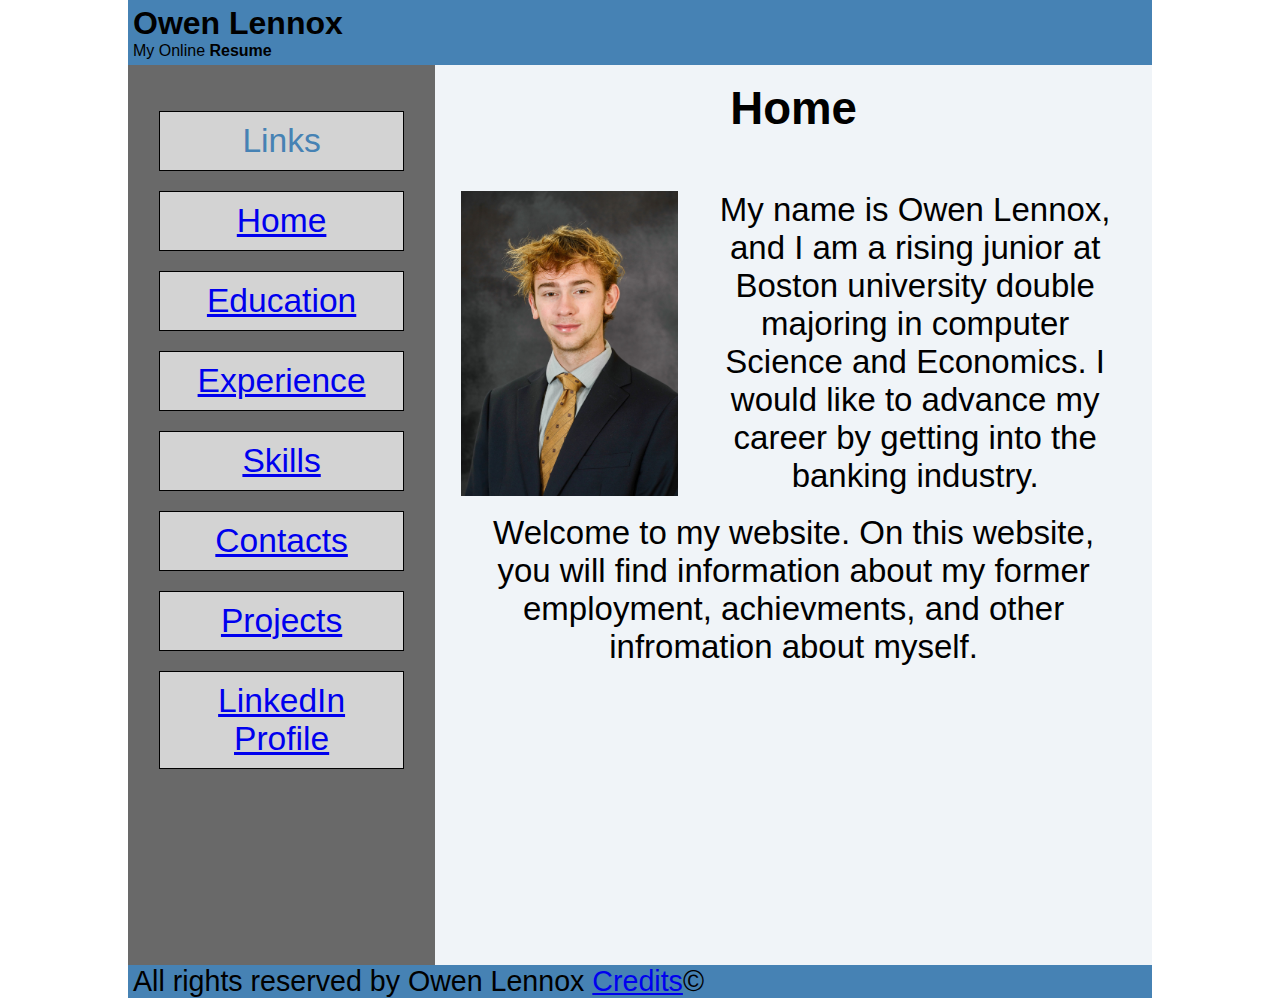
<file: index.html>
<!DOCTYPE html>
<html lang="en">
<head>
    <meta charset="UTF-8">
    <link rel="stylesheet" type="text/css" href="index.css">
    <title>resume | owen-lennox </title>
</head>
<body>

    <div id = "wrapper"> <!-- wraps around all of the main components of the body-->
    <header> <!-- header starts -->

        <h1>Owen Lennox</h1>
        <p> My Online <strong>Resume</strong></p>

    </header>
    <!-- header ends, nav starts-->
        <div id = "container"> <!-- holds main and nav function, will help with organization-->
            <nav>
                <ul> <!-- unordered list of internal links, + linkdelin-->
                    <li><p>Links</p></li>
                    <li>  <a href = index.html> Home </a> </li>
                    <li> <a href = education.html> Education </a> </li>
                    <li> <a href = experience.html> Experience </a> </li>
                    <li> <a href = skills.html>  Skills</a> </li>
                    <li> <a href = contacts.html> Contacts </a> </li>
                    <li> <a href = projects.html> Projects </a> </li>
                    <li> <a href = "https://www.linkedin.com/in/owen-lennox-414771293/"> LinkedIn Profile</a> </li>
                </ul>
             </nav>
            <!-- nav ends, main starts-->
            <main>
                <div id = "top"> <!-- id for all elements inside main content, will be useful for display -->
                    <h2>Home</h2>
                    <div id = "bot"> <!-- will use this to format the image and paragraphs -->
                        <img src="src/131981151_h1ywng57be copy.jpg" alt = "Owen Lennox">    <!-- headshot -->
                        <p id = bio> My name is Owen Lennox, and I am a rising junior at Boston university double majoring in computer Science and Economics. I would like to advance my career by getting into the banking industry.</p>
                    </div> <!-- bot ends here -->
                    <p id = "intro"> Welcome to my website. On this website, you will find information about my former employment, achievments, and other infromation about myself.</p>
                </div> <!-- top ends here-->

        </main>

        </div> <!-- container ends -->


<footer>
    <p> All rights reserved by Owen Lennox <a href = " ">Credits</a>&#169</p>
</footer>
</div> <!-- wrapper ends -->

</body>
</html>
</file>
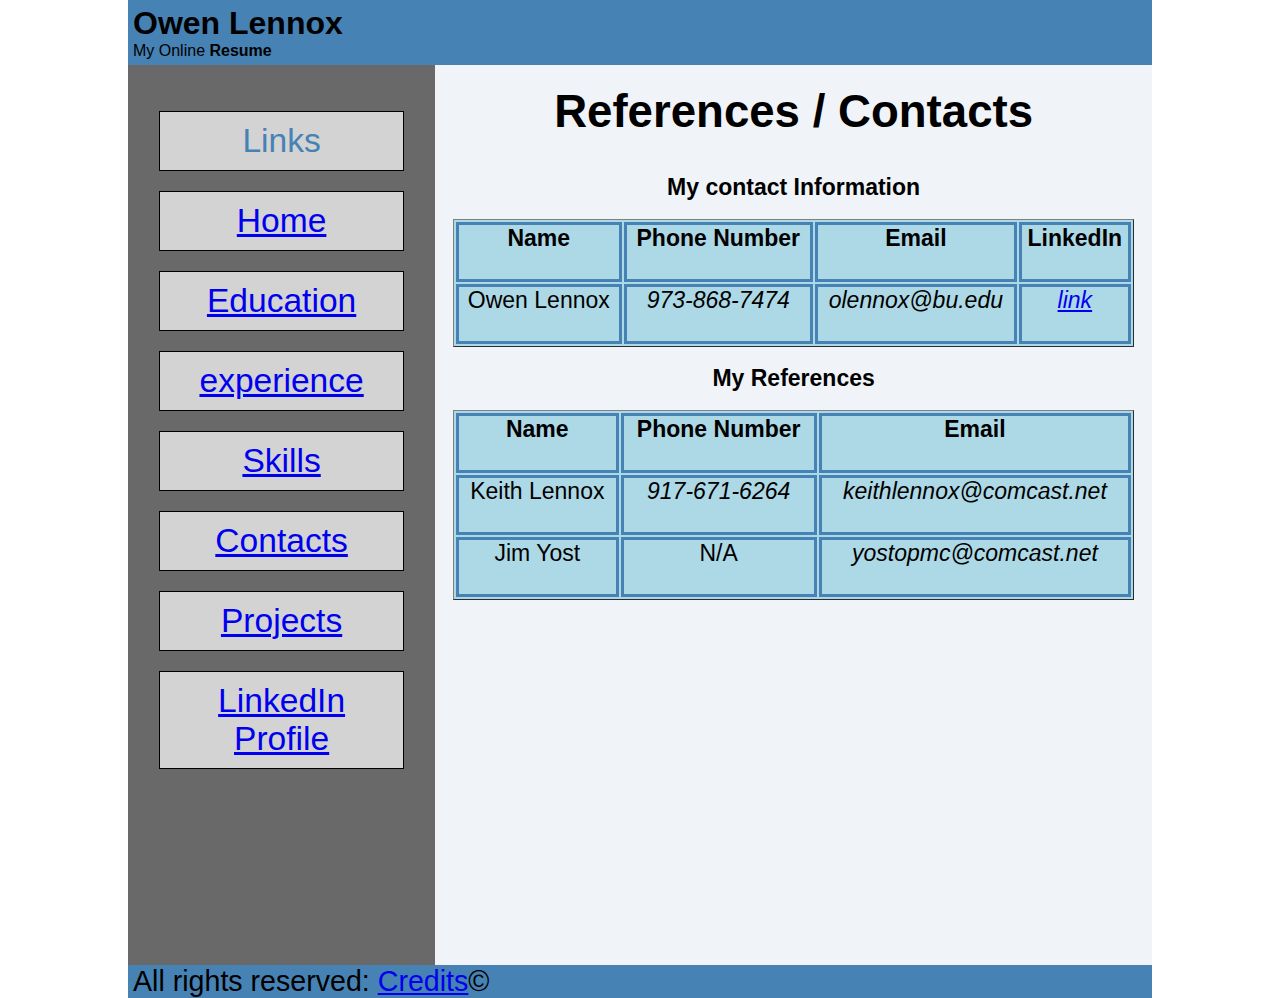
<file: contacts.html>
<!DOCTYPE html>
<html lang="en">
<head>
    <meta charset="UTF-8">
    <link rel="stylesheet" type="text/css" href="index.css">
    <title>resume | owen-lennox </title>
</head>
<body>

<div id = "wrapper"> <!-- wraps around all of the main components of the body-->
    <header> <!-- header starts -->

        <h1>Owen Lennox</h1>
        <p> My Online <strong>Resume</strong></p>

    </header>
    <!-- header ends, nav starts-->
    <div id = "container"> <!-- holds main and nav function, will help with organization-->
        <nav>
            <ul> <!-- unordered list of internal links, + linkdelin-->
                <li><p>Links</p></li>
                <li>  <a href = index.html> Home </a> </li>
                <li> <a href = education.html> Education </a> </li>
                <li> <a href = experience.html> experience </a> </li>
                <li> <a href = skills.html>  Skills</a> </li>
                <li> <a href = contacts.html> Contacts </a> </li>
                <li> <a href = projects.html> Projects </a> </li>
                <li> <a href = "https://www.linkedin.com/in/owen-lennox-414771293/"> LinkedIn Profile</a> </li>
            </ul>

        </nav>
        <!-- nav ends, main starts-->

        <main>
            <div id = "contact-inner">
                <h2> References / Contacts</h2>
                <h3> My contact Information</h3>
                <table border = "">
                    <tr>
                        <td><strong>Name</strong></td>
                        <td><strong>Phone Number</strong></td>
                        <td><strong>Email</strong></td>
                        <td><strong>LinkedIn</strong></td>
                    </tr>
                    <tr>
                        <td>Owen Lennox</td>
                        <td> <em>973-868-7474 </em></td>
                        <td><em>olennox@bu.edu</em></td>
                        <td><em><a href = "https://www.linkedin.com/in/owen-lennox-414771293/"> link</a> </em></td>
                    </tr>
                </table>
                <h3> My References</h3>
                <table border = "">
                    <tr>
                        <td><strong>Name</strong></td>
                        <td><strong>Phone Number</strong></td>
                        <td><strong>Email</strong></td>
                    </tr>
                    <tr>
                        <td>Keith Lennox</td>
                        <td><em>917-671-6264</em></td>
                        <td><em>keithlennox@comcast.net</em></td>
                    </tr>
                    <tr>
                       <td> Jim Yost</td>
                        <td> N/A</td>
                        <td><em>yostopmc@comcast.net</em></td>
                    </tr>
                </table>

            </div>
        </main>

    </div>


    <footer>
        <p> All rights reserved: <a href = " ">Credits</a>&#169</p>
    </footer>
</div>

</body>
</html>
</file>
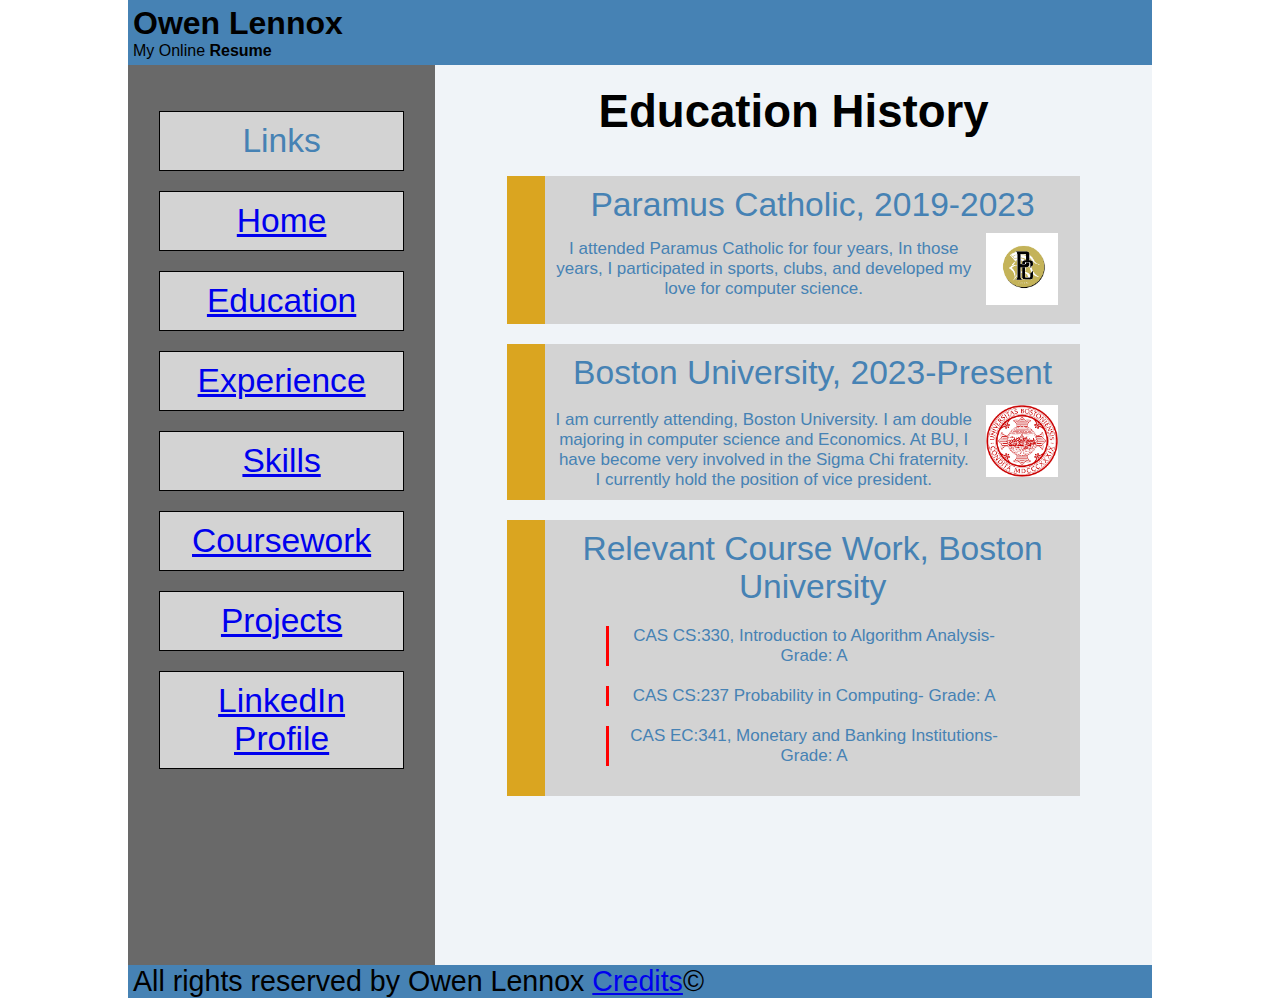
<file: education.html>
<!DOCTYPE html>
<html lang="en">
<head>
    <meta charset="UTF-8">
    <link rel="stylesheet" type="text/css" href="index.css">
    <title>resume | owen-lennox </title>
</head>
<body>

<div id = "wrapper"> <!-- wraps around all of the main components of the body-->
    <header> <!-- header starts -->

        <h1>Owen Lennox</h1>
        <p> My Online <strong>Resume</strong></p>

    </header>
    <!-- header ends, nav starts-->
    <div id = "container"> <!-- holds main and nav function, will help with organization-->
        <nav>
            <ul> <!-- unordered list of internal links, + linkdelin-->
                <li><p>Links</p></li>
                <li>  <a href = index.html> Home </a> </li>
                <li> <a href = education.html> Education </a> </li>
                <li> <a href = experience.html> Experience </a> </li>
                <li> <a href = skills.html> Skills</a> </li>
                <li> <a href = contacts.html> Coursework </a> </li>
                <li> <a href = projects.html> Projects </a> </li>
                <li> <a href = "https://www.linkedin.com/in/owen-lennox-414771293/"> LinkedIn Profile</a> </li>
            </ul>
        </nav>
        <!-- nav ends, main starts-->
        <main>
            <div class = "main-inner"> <!-- holds all content isnide main -->
                <h2>Education History</h2>
                <ul id = "education"> <!-- id to list my education -->
                        <!-- list of high school college and coursework, use schoolname_sep to organize images-->
                    <li> Paramus Catholic, 2019-2023 <div id = "pc_sep"><p id = "pc_bio"> I attended Paramus Catholic for four years, In those years, I participated in sports, clubs, and developed my love for computer science.</p><img id = "pc" src = "src/pc.png" alt = "Paramus Catholic"></div></li>
                    <li> Boston University, 2023-Present <div id = "bu_sep"><p id = bu_bio>I am currently attending, Boston University. I am double majoring in computer science and Economics. At BU, I have become very involved in the Sigma Chi fraternity. I currently hold the position of vice president.</p><img id = "bu" src = "src/bu.png" alt = "Boston University"></div></li>
                    <li> Relevant Course Work, Boston University
                        <div id = coursework>
                            <ul><!-- nested list to list coursework-->
                                <li>CAS CS:330, Introduction to Algorithm Analysis- Grade: A</li>
                                <li>CAS CS:237 Probability in Computing- Grade: A</li>
                                <li>CAS EC:341, Monetary and Banking Institutions- Grade: A</li>
                             </ul> <!-- end of coursework list-->
                        </div> <!-- end of coursework div-->
                    </li> <!-- done with course work-->
                </ul><!-- done with all lists-->

            </div> <!-- end of main-inner function-->
        </main>

    </div>


    <footer>
        <p> All rights reserved by Owen Lennox <a href = " ">Credits</a>&#169</p>
    </footer>
</div>

</body>
</html>
</file>
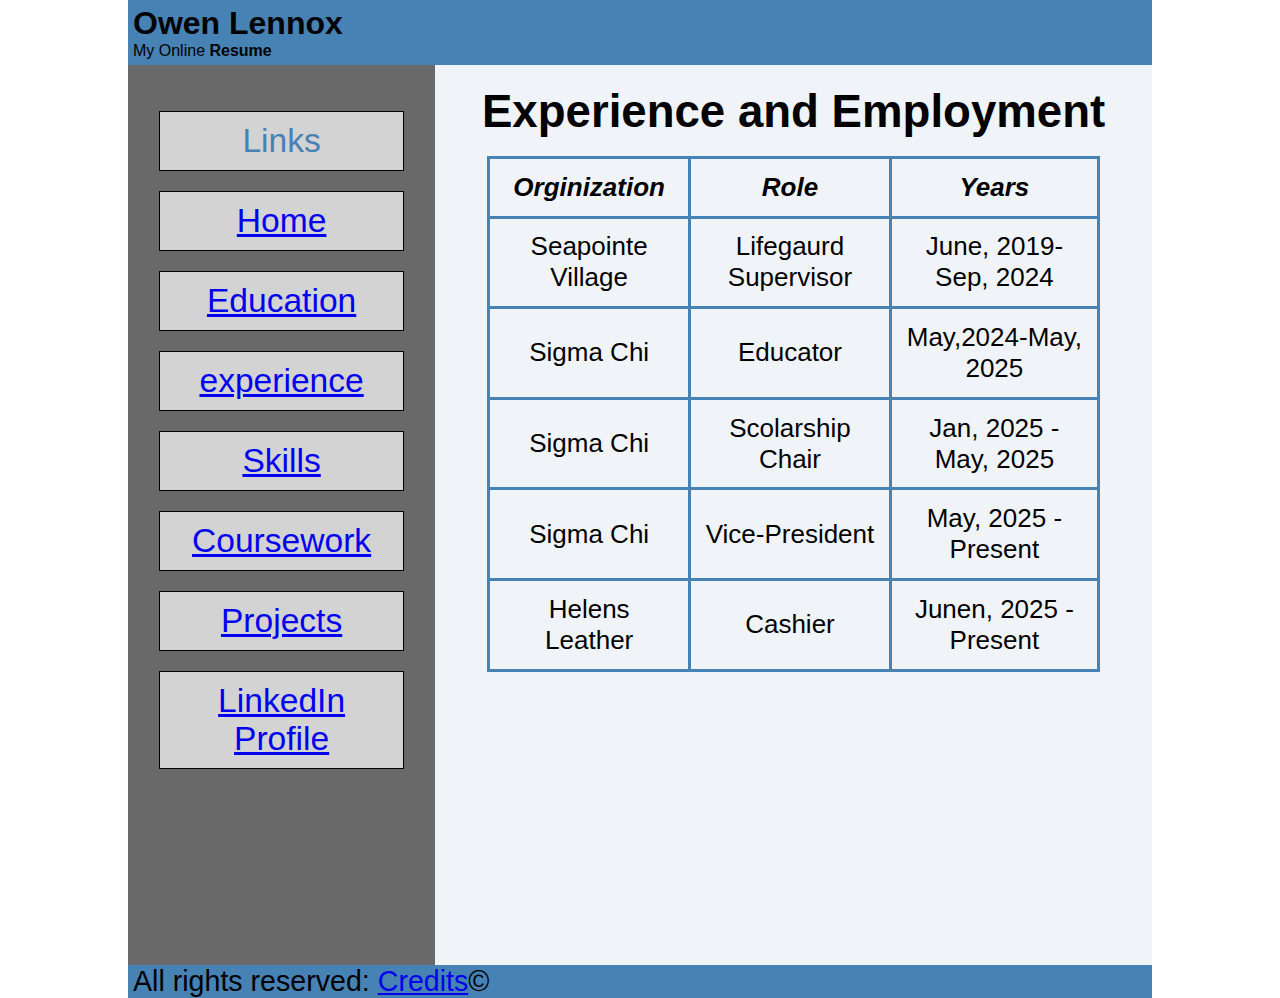
<file: experience.html>
<!DOCTYPE html>
<html lang="en">
<head>
    <meta charset="UTF-8">
    <link rel="stylesheet" type="text/css" href="index.css">
    <title>resume | owen-lennox </title>
</head>
<body>

<div id = "wrapper"> <!-- wraps around all of the main components of the body-->
    <header> <!-- header starts -->

        <h1>Owen Lennox</h1>
        <p> My Online <strong>Resume</strong></p>

    </header>
    <!-- header ends, nav starts-->
    <div id = "container"> <!-- holds main and nav function, will help with organization-->
        <nav>
            <ul> <!-- unordered list of internal links, + linkdelin-->
                <li><p>Links</p></li>
                <li>  <a href = index.html> Home </a> </li>
                <li> <a href = education.html> Education </a> </li>
                <li> <a href = experience.html> experience </a> </li>
                <li> <a href = skills.html>  Skills</a> </li>
                <li> <a href = course.html> Coursework </a> </li>
                <li> <a href = project.html> Projects </a> </li>
                <li> <a href = "https://www.linkedin.com/in/owen-lennox-414771293/"> LinkedIn Profile</a> </li>
            </ul>

        </nav>
        <!-- nav ends, main starts-->
        <main>
            <div id = "exp-inner">
                <h2 > Experience and Employment</h2>

                <table border = "">
                        <tr>
                            <td><strong><em>Orginization </em></strong> </td>
                            <td><strong><em>Role</em></strong></td>
                            <td><strong><em>Years</em></strong></td>
                        </tr>
                        <tr>
                            <td>Seapointe Village</td>
                            <td>Lifegaurd Supervisor</td>
                            <td>June, 2019- Sep, 2024</td>
                        </tr>
                        <tr>
                            <td>Sigma Chi</td>
                            <td>Educator</td>
                            <td>May,2024-May, 2025</td>
                        </tr>
                        <tr>
                            <td>Sigma Chi</td>
                            <td>Scolarship Chair</td>
                            <td>Jan, 2025 - May, 2025</td>
                        </tr>
                        <tr>
                            <td>Sigma Chi</td>
                            <td>Vice-President</td>
                            <td>May, 2025 - Present</td>
                        </tr>
                        <tr>
                            <td>Helens Leather</td>
                            <td> Cashier</td>
                            <td>Junen, 2025 - Present</td>
                        </tr>
                </table>



            </div>
        </main>

    </div>


    <footer>
        <p> All rights reserved: <a href = " ">Credits</a>&#169</p>
    </footer>
</div>

</body>
</html>
</file>
<file: projects.html>
<!DOCTYPE html>
<html lang="en">
    <head>
        <meta charset="UTF-8">
        <title>projects | resume </title>
        <link rel="stylesheet" type="text/css" href="index.css">
    </head>

    <body>
       <!-- Ask for first input-->
       <label for ="first"> </label><input type = "text" id = "first">
       <label for ="second"> </label><input type  = "text" id = "second">
       <button onclick = "addition()">+</button>
       <button onclick = "subtract()">-</button>
       <button onclick = "multiply()">*</button>
       <button onclick = "divide()">/</button>
       <button onclick = "exp()"> **</button>
       <button onclick = "clearfields()">Clear</button>
        <p id = "output"></p>

       <script src = "index.js"></script>
    </body>


</html>
</file>
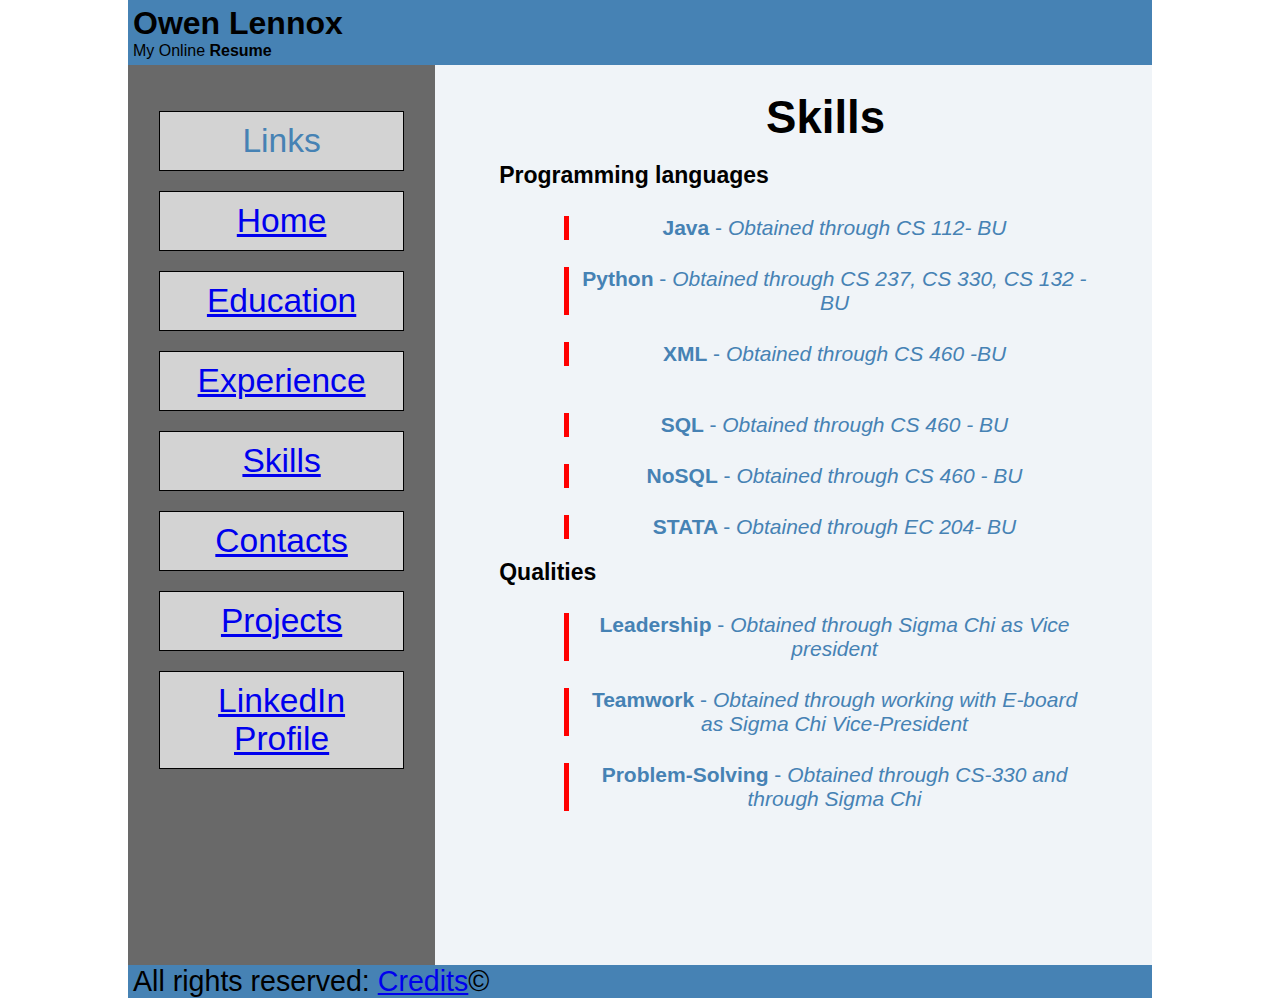
<file: skills.html>
<!DOCTYPE html>
<html lang="en">
<head>
    <meta charset="UTF-8">
    <link rel="stylesheet" type="text/css" href="index.css">
    <title>resume | owen-lennox </title>
</head>
<body>

<div id = "wrapper"> <!-- wraps around all of the main components of the body-->
    <header> <!-- header starts -->

        <h1>Owen Lennox</h1>
        <p> My Online <strong>Resume</strong></p>

    </header>
    <!-- header ends, nav starts-->
    <div id = "container"> <!-- holds main and nav function, will help with organization-->
        <nav>
            <ul> <!-- unordered list of internal links, + linkdelin-->
                <li><p>Links</p></li>
                <li>  <a href = index.html> Home </a> </li>
                <li> <a href = education.html> Education </a> </li>
                <li> <a href = experience.html> Experience </a> </li>
                <li> <a href = skills.html>  Skills</a> </li>
                <li> <a href = contacts.html> Contacts </a> </li>
                <li> <a href = projects.html> Projects </a> </li>
                <li> <a href = "https://www.linkedin.com/in/owen-lennox-414771293/"> LinkedIn Profile</a> </li>
            </ul>

        </nav>
        <!-- nav ends, main starts-->

        <main>
            <div id = "skills-inner"> <!-- class to manage the inner of skill main-->
                <h2> Skills </h2>
                <h3> Programming languages</h3>
                <ul>
                    <li> <strong>Java</strong> - <em>Obtained through CS 112- BU</em> </li>
                    <li> <strong>Python</strong> - <em>Obtained through CS 237, CS 330, CS 132 - BU</em></li>
                    <li> <strong>XML</strong> - <em> Obtained through CS 460 -BU</em></li>
                </ul>
                <ul>
                    <li> <strong> SQL </strong> - <em> Obtained through CS 460 - BU</em></li>
                    <li> <strong>NoSQL</strong> - <em> Obtained through CS 460 - BU </em> </li>
                    <li> <strong> STATA </strong> - <em> Obtained through EC 204- BU</em></li>

                </ul>
                <h3> Qualities </h3>
                <ul>
                    <li> <strong> Leadership </strong>  - <em>Obtained through Sigma Chi as Vice president </em></li>
                    <li> <strong> Teamwork</strong> - <em> Obtained through working with E-board as Sigma Chi Vice-President</em></li>
                    <li> <strong> Problem-Solving </strong> - <em> Obtained through CS-330 and through Sigma Chi</em></li>
                </ul>


            </div>
        </main>

    </div>


    <footer>
        <p> All rights reserved: <a href = " ">Credits</a>&#169</p>
    </footer>
</div>

</body>
</html>
</file>
<file: index.css>
*{  /* Set default margins to 0 for all elements, and declare fonts I am using */
    margin: 0;
    padding: 0;
    box-sizing: border-box;
    font-family:  "Gill Sans", "Arial", sans-serif, "helavetica";
}

#wrapper{ /* class that wraps around head, main, nav, and footer*/
   width: 80vw; /* width of page become 80% of width of screem */
   margin: auto; /* make margin even on both sides */
    background-color:  #f0f4f8;



}

#container{ /* make nav and main side by side */
    display: flex;
    flex-direction: row;
    width: 100%;



}

header, footer{ /* make the header and footer encompass 100% of its parent */
    background-color: steelblue;
    width : 100%;
    padding-left: 5px;


}
header{ /* give the header more space, makes text less cramped */
    padding-top: 5px;
    padding-bottom: 5px;


}
footer{ /* adjust size of footer */
    font-size: calc(3px + 2vw);


}
nav{ /* make nav bar the  30% of the width of its parents always*/
    background-color: dimgray;
    width : 30%;
    padding-top: 2vw;

(   2px + 1.5vw);
}
main{
    width : 70%; /* fill in the other 70% */
    display: flex;
    flex-direction: row; /* the main content is now alligned in a row */
    background-color:  #f0f4f8;

    height: 100vh; /* Flexible but ensures full coverage */
    justify-content: center;


}
#bot{
    padding-top: 3vw;
    display : flex;
    flex-direction: row; /* Make the short bio and image side by side */
    width: 100%;
    text-align: center;
    padding-bottom: 2vh ;
    padding-right: 2vw;

}

#intro{
    padding: 0 3vw; /* make intro more spacious */
    font-size: calc(15px + 2vh); /* make text grow/shrink with scrren */
}
#bio{
     /* bio more spacious */
    font-size: calc(15px + 2vh); /* make text grow/shrink with scrren */
    padding-left: 1vw
}
#bot img{
    max-width: 20vw; /* adjust headshot size */
    height: auto;
    padding-right: 1vw;
    padding-left: 2vw;
}
main p{
    text-align: center;
}


main h2{ /* make h2s centered and edit size*/
    padding: 2vh;
    text-align: center;
    font-size: calc(20px + 2vw);
    font-family: "Arial", sans-serif, "helavetica"; /* different font for home */
}


ul{ /*remove bullet points */
    list-style: none; /* remove bullet points */

}

ul li{  /* make the navigation bar, edit borders, font size, and make spacious*/
    border: black solid 1px;
    background-color: lightgray;
    font-size : calc(8px + 2vw);
    padding: 10px;
    margin: 20px auto; /* auto center */
    width: 80%; /* only makes up 80% of parents */
    color:steelblue;
    text-align: center;
}

/* starting on education */
    .main-inner { /* make education center */
        width: 100%;

        text-align: center;
        padding-top: 3px;
        padding-bottom: 0;
    }
    #education li{ /* make golden border on left */
        list-style: none;
        border: none;
        border-left: goldenrod solid 3vw;

    }
    #education{
        padding-bottom: 2vh;
        padding-top: 0;
    }
    #bu, #pc{ /* make image size squares, and adjust with page */
        width : 10vw;
        height: 10vh;
        padding: 1vh 1vw;
        background-color: transparent;
    }
    #pc_bio{
        padding-top: 1vh;
        padding-bottom: 1vh;
        font-size: calc(8px + 1vh);



    }
    /* next sections edit inside of the sections, alligns items, and makes font: sep, moves image to the side of text */
        #pc_sep{
            display: flex;
            flex-direction: row;
            align-items: center;
            width: 100%;
        }
        #bu_bio{
            padding-top: 2vh;
            font-size: calc(8px + 1vh);

            text-align: center;

        }

        #bu_sep{
            display: flex;
            flex-direction: row;
            width: 100%;
            align-items: center;}

        #coursework ul li {

            font-size: calc(8px + 1vh);
               padding:0;
            border-left:red solid 3px;

        }

/* experience starts here */
    #exp-inner{ /* center and make table 95% width  */
        width: 95%;
        text-align: center;
        padding-top: 3px;
        padding-bottom: 0;


    }
    #exp-inner h2{ /* add padding beneath main header */
        padding: 2vh;


    }

    #exp-inner table{ /* collapse border to remove extra white space and edit border color */
        width: 90%;
        border-collapse: collapse; /* merges adajcent borders into one single border */
        border: 3px solid steelblue;
        margin: 0 auto;
        padding: 2vh 0;
    }
    #exp-inner table td{ /* edit font inside table */
        font-size: calc(8px + 2vh);
        padding: 1vw;
        border: 3px solid steelblue;
    }

/*skills staarts here

*/
    #skills-inner ul li { /* edit font size of skills content */
        border: none;
        background-color: transparent;
        border-left: solid red 5px;
        padding: 0;

        font-size: calc(3px + 2vh);
        margin-top: 3vh;
        padding-left: 1vw;



    }
    #skills-inner h3{
        font-size: calc(5px + 2vh);
    }
    #skills-inner h2{
        padding-top: 3vh;
    }
    #skills-inner{ /* make the list display in a single column */
        display: flex;
        flex-direction: column;
        padding-left:5vw;



    }
/* contacts start here */
    #contact-inner table { /* edit font size */
        font-size: calc(5px + 2vh);
        background-color: lightblue;

    }
    #contact-inner table td{ /* design borders */
        border-color: steelblue;
        border-style: solid;
        border-width: 3px;
        padding-bottom: 3vh;



    }

    #contact-inner { /* make the elements display as a colum */
        display: flex;
        flex-direction: column;
        width: 95%;
        text-align: center;
        padding-top: 3px;
        padding-bottom: 0;
        margin: 0 auto;
    }
    #contact-inner h3{
        padding: 2vh;
        font-size: calc(5px + 2vh);
    }






@media screen and (max-width: 750px) {
    /* if the screen is below 750-px
       edit the display */
    #container { /* nav is now above column, both are 100% width of its parents*/
        display: flex;
        flex-direction: column;
        width: 100%;
    }

    main { /* edit padding */
        width: 100%;

        padding-top: 5px;
    }


    nav { /*edit padding */
        padding-top: 2px;
        padding-bottom: 2px;
        width: 100%;
    }

    ul { /* make links appear in a row */
        display: flex;
        flex-direction: row;

    }

    ul li { /* adjust font size and padding */
        font-size: calc(2px + 1.4vw);
        padding: 2px;
        margin: 10px auto;
        width: 15%;

    }
/* change font size to fit smaller screen */
        #intro {
            font-size: calc(5px + 2vh);
        }

        #bio {
            font-size: calc(5px + 2vh);
        }

    #bot { /* adjust image and bio to vertical apperance */
        display: flex;
        flex-direction: column;
        width: 100%;
        padding-top: 1vh;
        padding-bottom: 3vh;

    }

    main p {
        text-align: center;
    }

    #bot img { /*center image */
        max-width: 30vh;
        height: auto;
        display: block;
        margin: 0 auto;
        padding-bottom: 3vh;
    }

    header {
        text-align: center;
    }
    /* experience starts here */
        #exp-inner table td{
            font-size: calc(8px + 1vh);
            padding: 1vw;
            border: 3px solid steelblue;
        }

    /* education < 1000px */
        #education { /* ensure education tables  displays as a column */
            display: flex;
            flex-direction: column;


        }

        #education li {
            width: 90%;
            font-size: calc(2px + 2vh);
            margin: 2vh auto;


        }

    #skills-inner ul li {
        border: none;
        background-color: transparent;
        border-left: solid red 5px;
        padding: 0;

        font-size: calc(1px + 2vh);
        margin-top: 3vh;
        padding-left: 1vw;


    }
    /* skills starts here */
        #skills-inner h2 {
            padding-top: 3vh;
        }

        #skills-inner { /* change skills to 3 in a row to fit */
            display: flex;
            flex-direction: column;
            padding-left: 5vw;
        }
    /* contact starts here */
        #contact-inner table {
            font-size: calc(5px + 1vh);
            background-color: lightblue;
        }
}
</file>
